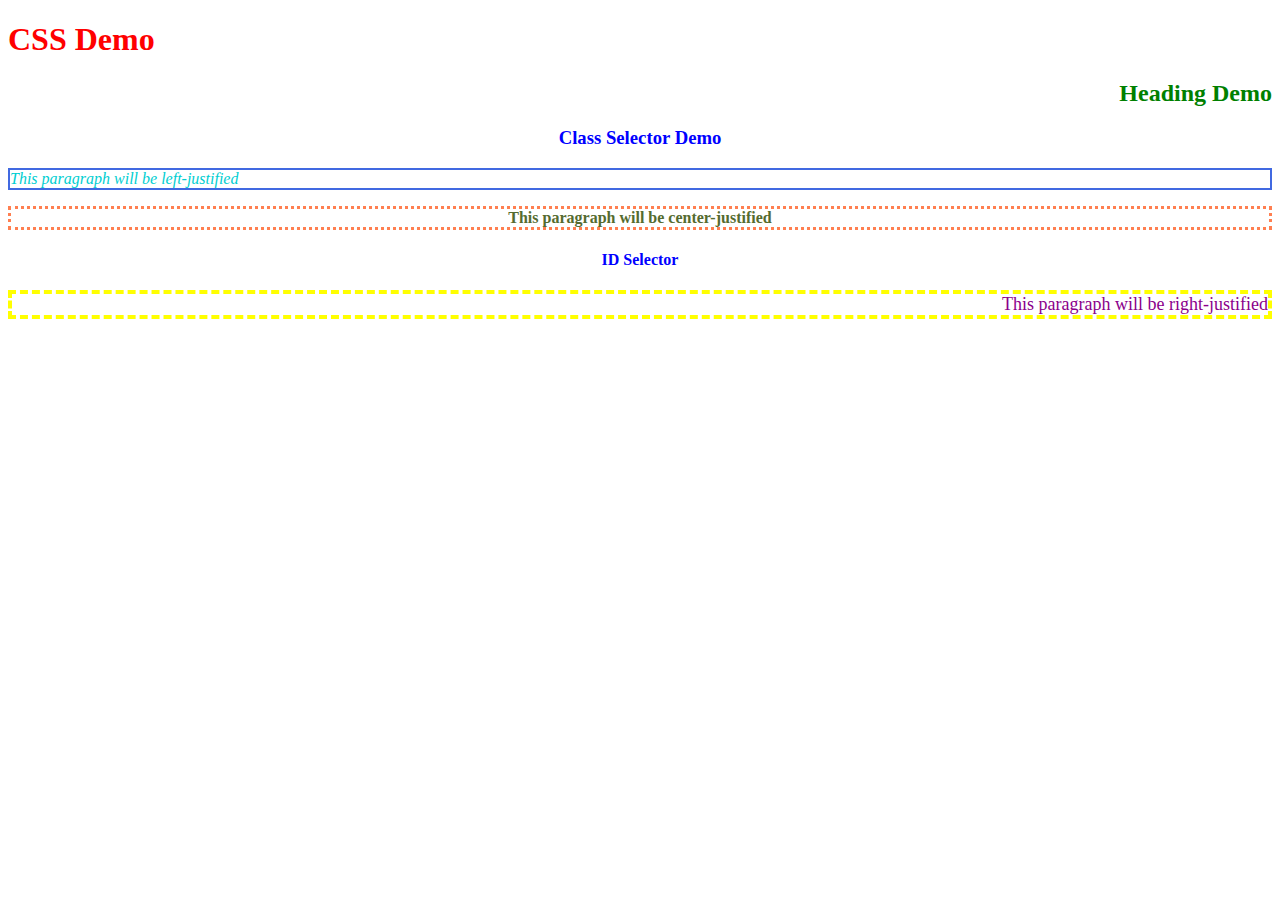
<file: lab4/alignment.html>
<!DOCTYPE html>
<meta charset="utf-8">
<style>
    .lefttext{
        text-align: left;
    }
    .righttext{
        text-align: right;
    }
    .centertext{
        text-align: center;
    }
    .greentext{
        color: green;
    }
    .redtext{
        color: red;
    }
    .bluetext{
        color: blue;
    }

    .darkturquoisetext{
        color: darkturquoise;
        font-style: italic;
    }

    .darkolivegreentext{
        color: darkolivegreen;
        font-weight: bold;
    }
    .royalbueborder{
        border: 2px solid royalblue;
    }
    .coralborder{
        border: 3px dotted coral;
    }
    
    #idselector{
        text-align: center;
        color: blue;
    }
    #iddarkmagenta{
        color: darkmagenta;
        text-align: right;
        font-size: large;
        border: 4px dashed yellow;
    }

</style>
<body>
    <h1 class="lefttext redtext">CSS Demo</h1>
    <h2 class="righttext greentext">Heading Demo</h2>
    <h3 class="centertext bluetext">Class Selector Demo</h3>
    <p class="lefttext darkturquoisetext royalbueborder">This paragraph will be left-justified</p>
    <p class="centertext darkolivegreentext coralborder">This paragraph will be center-justified</p>
    <h4 id="idselector">ID Selector</h4>
    <p id="iddarkmagenta">This paragraph will be right-justified</p>

</body>
</file>
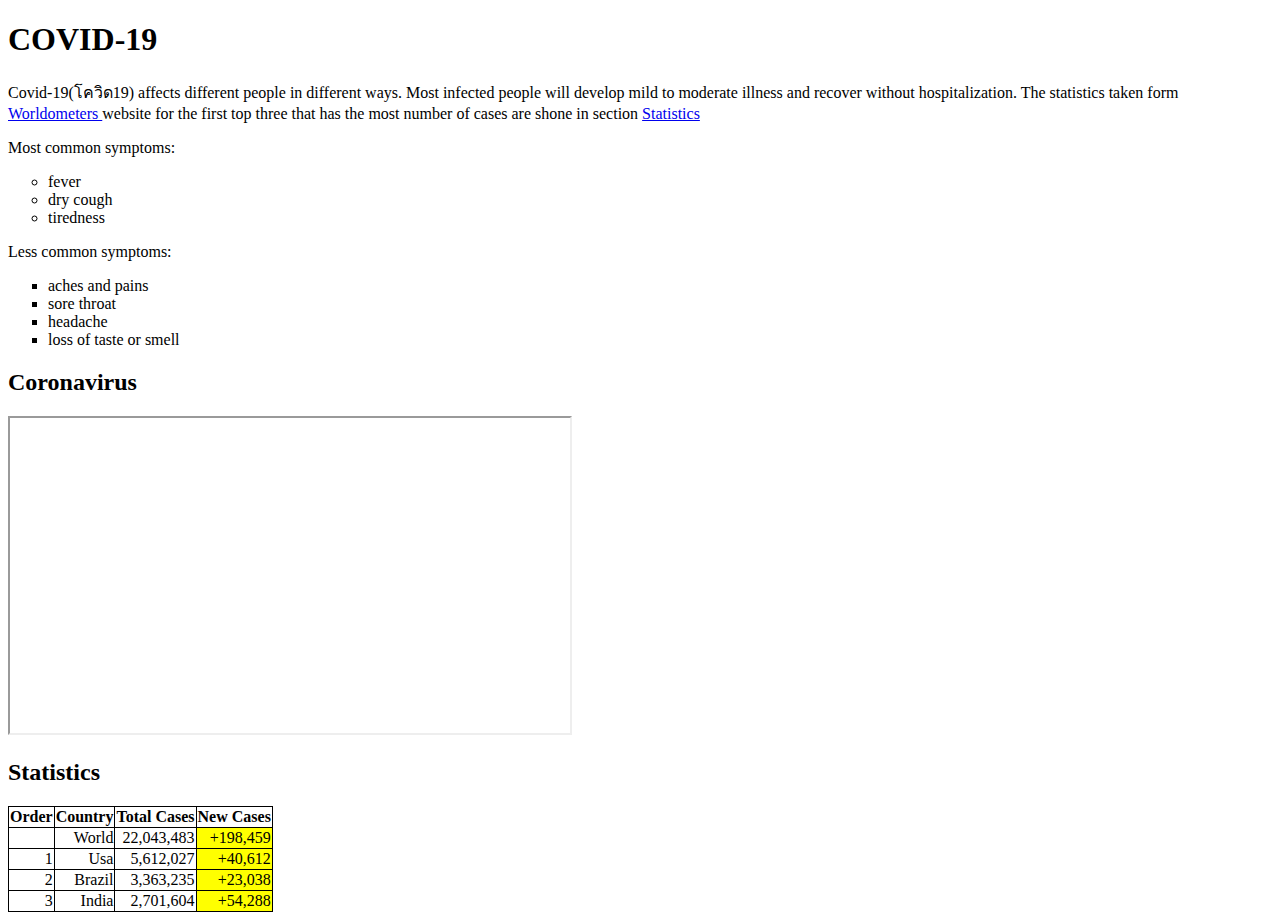
<file: lab4/covid-19.html>
<!DOCTYPE html>
<meta charset="utf-8">
<html>

<head>
    <meta name="viewport" content="width=device-width, initial-scale=1">
    <style>
        table,th,td {
            border: 1px solid black;
            border-collapse: collapse;
            text-align: right;
        }

        ul.a {
            list-style: circle;
        }

        ol.b {
            list-style-type: square;
        }

        .yellowbg {
            background-color: yellow;
        }
    </style>
</head>

<body>
    <div>
        <h1>COVID-19</h1>
        <p>Covid-19(โควิด19) affects different people in different ways. Most infected people will develop mild to
            moderate illness and recover without hospitalization. The statistics taken form <a target="_blank"
                href="https://www.worldometers.info/coronavirus/"> Worldometers </a> website for the first top three
            that has the most number of cases are shone in section <a href="#statistic">Statistics</a> </p>
        <p>Most common symptoms:</p>
        <ul class="a">
            <li>fever</li>
            <li>dry cough</li>
            <li>tiredness</li>
        </ul>
        <p>Less common symptoms:</p>
        <ol class="b">
            <li>aches and pains</li>
            <li>sore throat</li>
            <li>headache</li>
            <li>loss of taste or smell</li>
        </ol>

        <h2>Coronavirus</h2>
        <iframe width="560" height="315" src="https://www.youtube.com/embed/aFPyYoGViZs">
        </iframe>
    </div>
    <section id="statistic">
        <h2>Statistics</h2>
        <table>
            <tr>
                <th>Order</th>
                <th>Country</th>
                <th>Total Cases</th>
                <th>New Cases</th>
            </tr>
            <tr>
                <td></td>
                <td>World</td>
                <td>22,043,483</td>
                <td class="yellowbg">+198,459</td>
            </tr>
            <tr>
                <td>1</td>
                <td>Usa</td>
                <td>5,612,027</td>
                <td class="yellowbg">+40,612</td>
            </tr>
            <tr>
                <td>2</td>
                <td>Brazil</td>
                <td>3,363,235</td>
                <td class="yellowbg">+23,038</td>
            </tr>
            <tr>
                <td>3</td>
                <td>India</td>
                <td>2,701,604</td>
                <td class="yellowbg">+54,288</td>
            </tr>
        </table>
    </section>
</body>
</file>
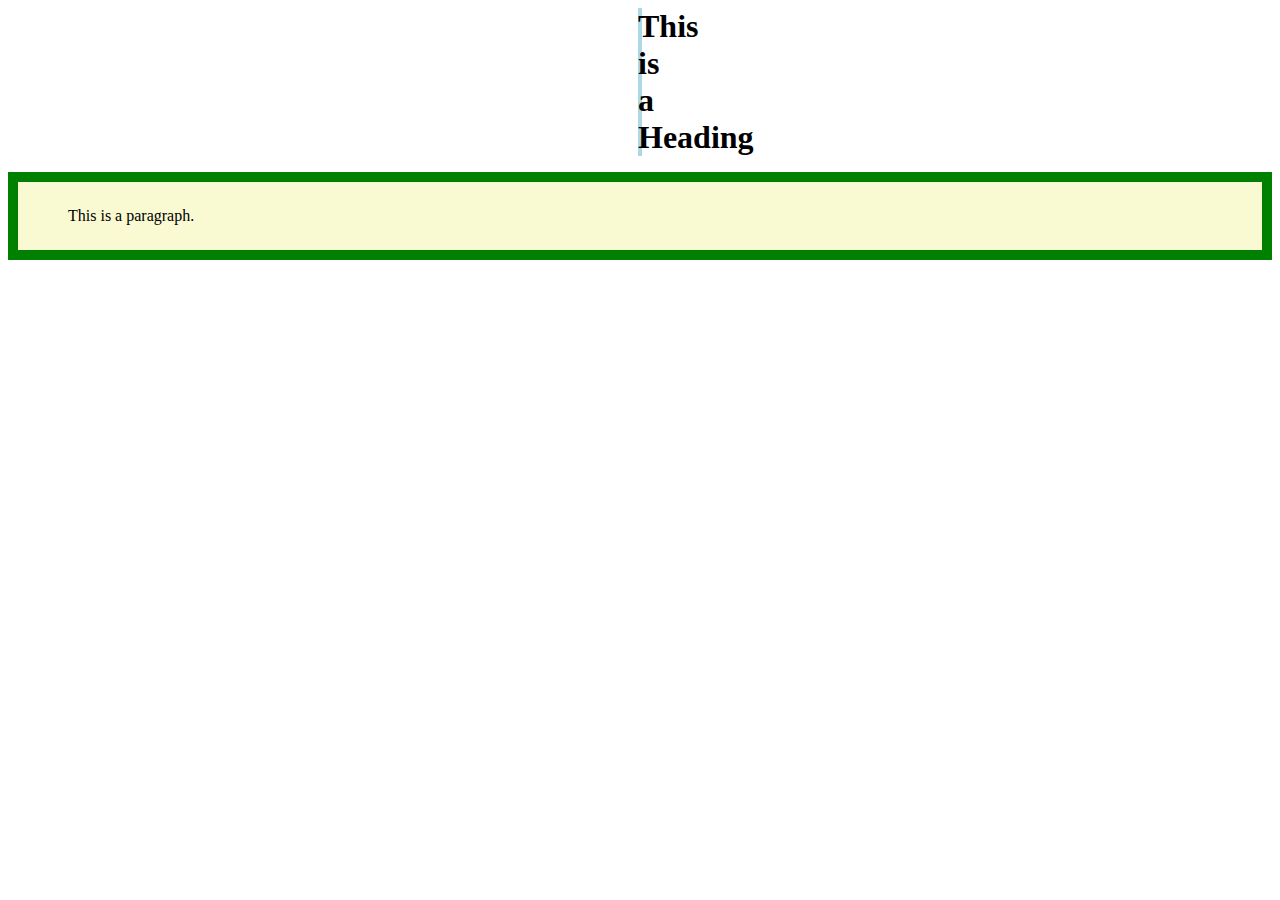
<file: lab4/e4.html>
<!DOCTYPE html>
<meta charset="utf-8">
<style>
    p {
        border: 10px solid green;
        padding: 25px 50px;
        background-color: lightgoldenrodyellow;
    }

    h1 {
        margin: 0vh 70vh 0vh 70vh;
        text-align: center;
        background-color: lightblue;
        
    }
</style>
<body>
    <h1>This is a Heading</h1>
    <p>This is a paragraph.</p>
</body>
</file>
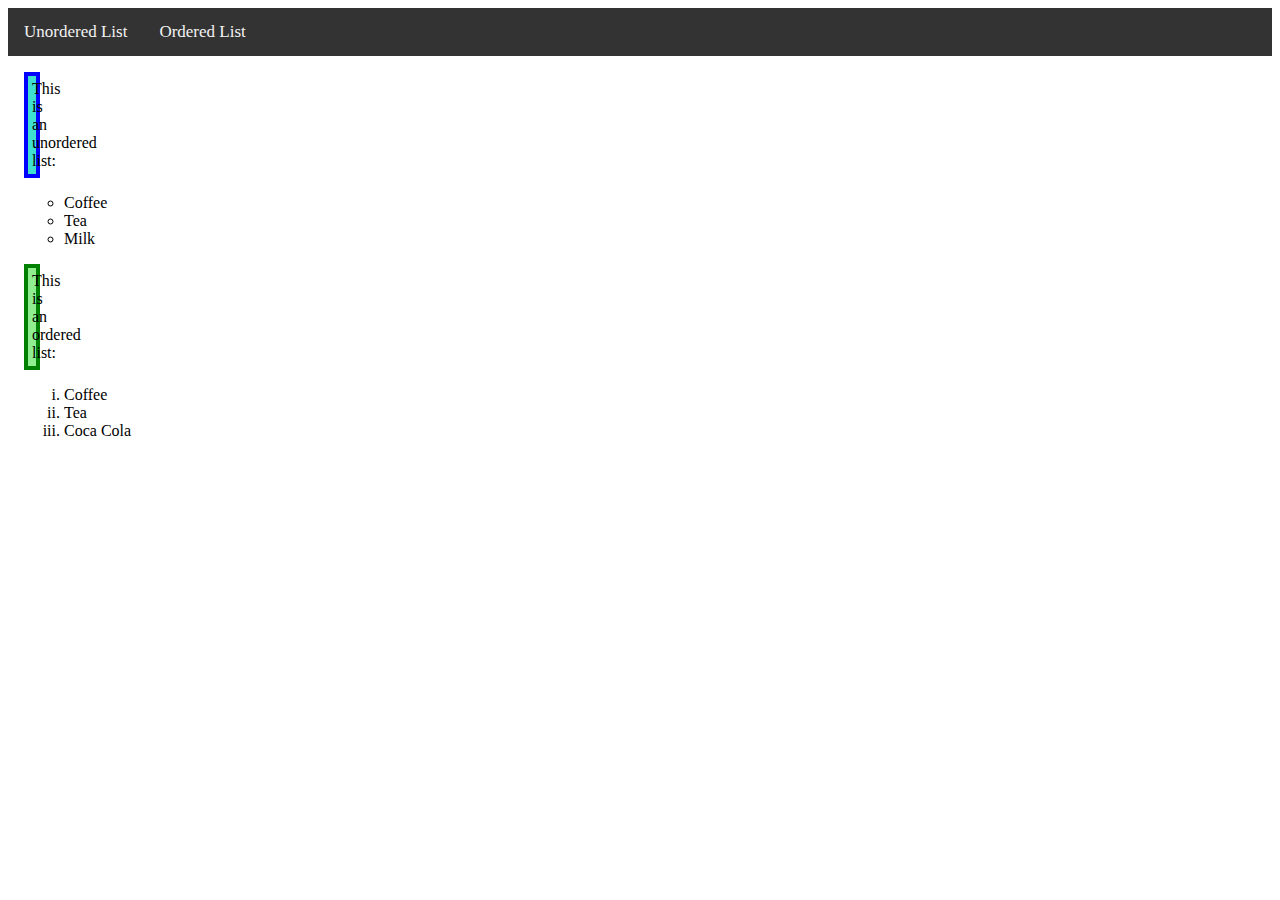
<file: lab4/navigation-ex3.html>
<!DOCTYPE html>
<html>
<head>
<meta name="viewport" content="width=device-width, initial-scale=1">
<style>

.topnav {
  overflow: hidden;
  background-color: #333;
}

.topnav a {
  float: left;
  color: #f2f2f2;
  text-align: center;
  padding: 14px 16px;
  text-decoration: none;
  font-size: 17px;
}

.topnav a:hover {
  background-color: yellow;
  color: black;
}
.topnav a:active{  
    background-color:purple;
    color: black;
}

ol.d {
  list-style-type: lower-roman;
}

ul.a {
  list-style-type: circle;
}

#unordered {
    background-color: turquoise;
    border: 4px solid blue;
    margin-right: 170vh;
    padding: 4px;
}

#ordered{
        background-color:lightgreen;
        border: 4px solid green;
        margin-right: 170vh ;
        padding: 4px;
    }
</style>
</head>
<body>

<div class="topnav">
  <a href="#home">Unordered List</a>
  <a href="#Ordered-List">Ordered List</a>
</div>

<div style="padding-left:16px">
  <p id="unordered">This is an unordered list:</p>

    <ul class="a">
        <li>Coffee</li>
        <li>Tea</li>
        <li>Milk</li>
    </ul>
    <p id="ordered">This is an ordered list:</p>
    <ol class="d">
        <li>Coffee</li>
        <li>Tea</li>
        <li>Coca Cola</li>
    
</div>

</body>
</html>
</file>
